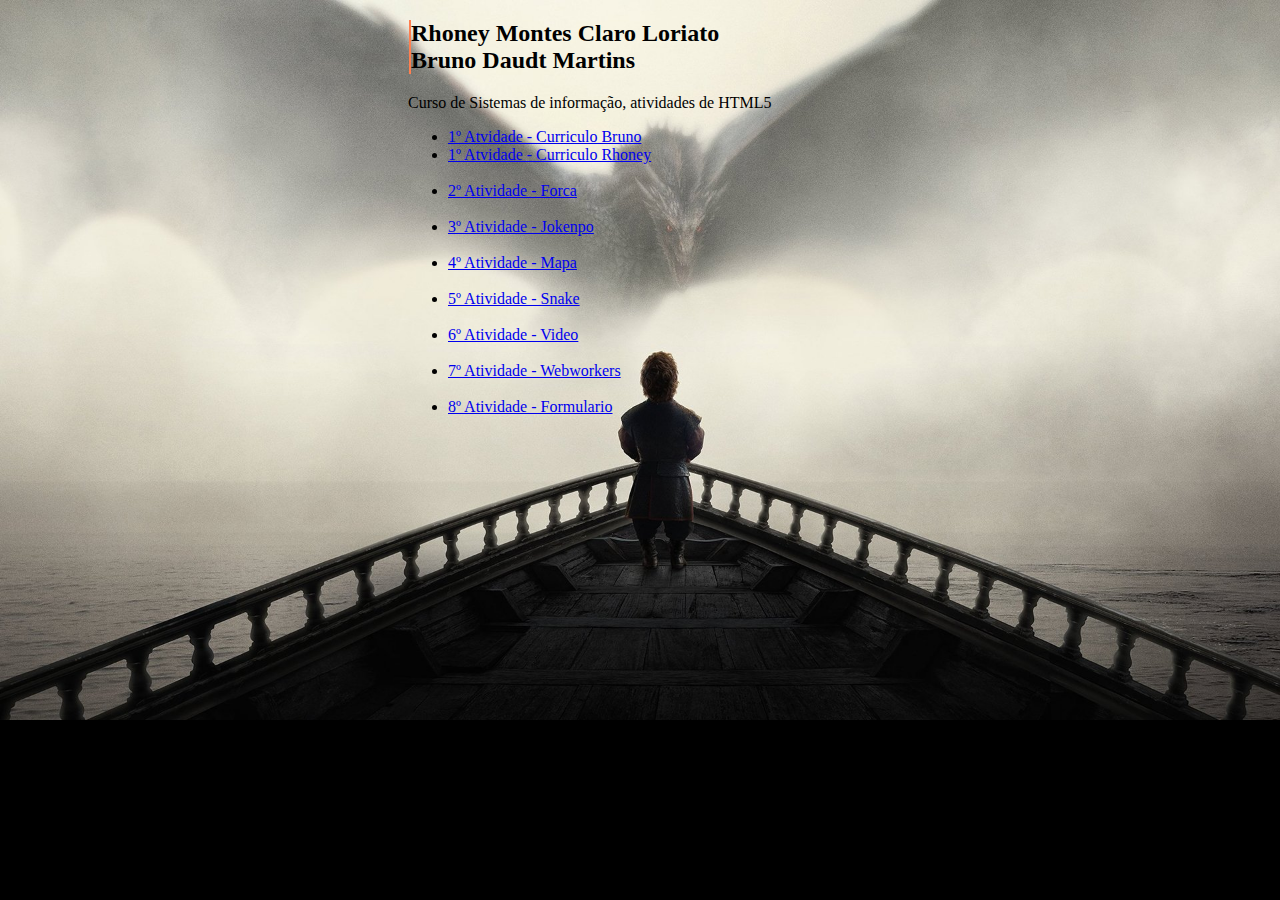
<file: index.html>
<!DOCTYPE HTML>
<html>
    <head>
        <style type="text/css">
            
            h2{
                margin-left: 1px;
                border-left: 2px double coral;
            }
            .center{
               margin-left: 400px;

            }
            body{
                background: url("img1.jpg");
                background-repeat: no-repeat;
                background-size:100%; 
                background-attachment: scroll;
                background-color: #000;
            }
        </style>
        
    </head>
    <body  >

        <div class= "center">
            <h2> Rhoney Montes Claro Loriato<br> Bruno Daudt Martins</h2>

            <div>
                <p> Curso de Sistemas de informação, atividades de HTML5 </p>
            </div>
            <div>
                <ul>
                    <li>
                        <a href=" https://rhoneyloriato.github.io\Curriculum "> 1º Atvidade - Curriculo Bruno</a>                
                    </li>
                    
                    <li>
                        <a href=" https://rhoneyloriato.github.io\Curriculum2"> 1º Atvidade - Curriculo Rhoney</a>
                    </li>
                    <br>
                    <li>
                        <a href="https://rhoneyloriato.github.io\Forca\index.html"> 2º Atividade - Forca </a>
                    </li>
                    <br>
                    <li>
                        <a href="https://rhoneyloriato.github.io/JoKenpo/index.html"> 3º Atividade - Jokenpo </a>
                    </li>
                    <br>
                    <li>
                        <a href="https://rhoneyloriato.github.io/Geolocalizacao/index.html"> 4º Atividade - Mapa </a>
                    </li>
                    <br>
                     <li>
                        <a href="https://rhoneyloriato.github.io/Snake/Jogo.html"> 5º Atividade - Snake </a>
                    </li>
                    <br>
                    <li>
                        <a href="https://rhoneyloriato.github.io/video/video.html"> 6º Atividade - Video </a>
                    </li>
                    <br>
                    <li>
                        <a href="https://rhoneyloriato.github.io/webworkers/index.html"> 7º Atividade - Webworkers </a>
                    </li>
                    <br>
                    <li>
                        <a href="https://rhoneyloriato.github.io/Formulario/index.html"> 8º Atividade - Formulario </a>
                    </li>
                    
                </ul>
            </div>
        </div>
    </body>
</html>
</file>
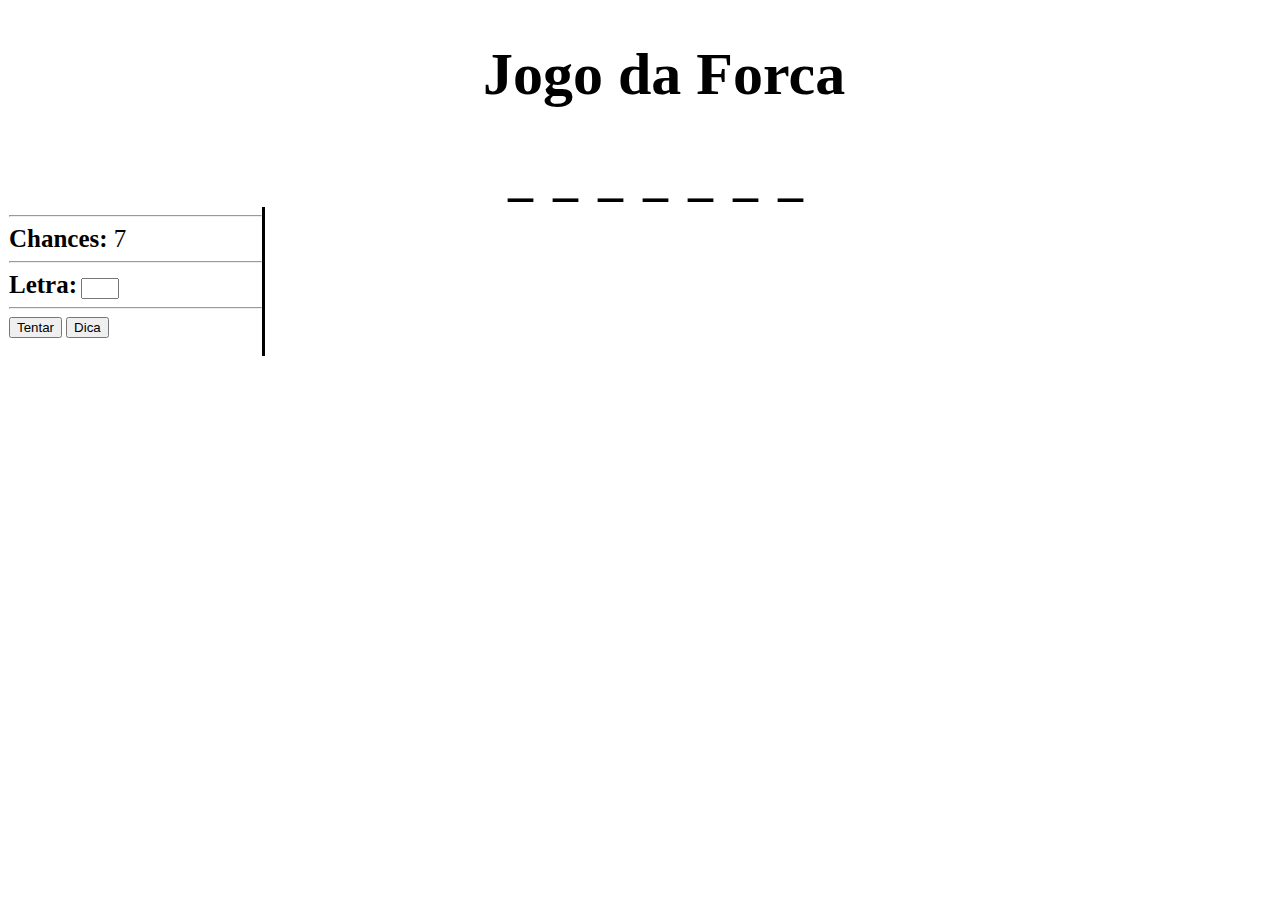
<file: Forca/index.html>
<!DOCTYPE html>
<html>
<head>
    <style type="text/css">
        
		.corpo{
			position: relative;
			width: 20%;
			margin-left: 1px;
			float: left;
			border-right: 3px solid black;
			
		}
        #palavra{
            font-weight: bold;
            font-size: 50px;
            letter-spacing: 20px;
            word-wrap: break-word;
			margin-left: 500px
			
        }   

        #letra{
            width: 30px;
			height: 15px;	
            text-transform: uppercase;
        }
		#letrasTentadas{
			font-size: 25px;
			}
		#chances{
			font-size: 25px;
			}
		b{
			font-size: 25px;
			}
		#letraJ{
			align-text: center;
			width: 
		}
		h1{ 
			font-size: 60px;
			margin-left: 475px;
		}
		
    </style>
        <title> Jogo da Forca</title>
		
		
</head>
    <body>
		
		<h1>Jogo da Forca</h1>
		
			<div id="palavra"></div>
			
		<div class="corpo">	
			<div id="letrasTentadas"></div>
			<hr/>
			<div id="chances"></div>
			<hr/>
            <b> Letra:</b>
            <input type="text" id="letra"  maxlength="1" value=""></input>
            <div>
			<hr/>
			<input type="submit" id="letraJ" onclick="tentativa(document.getElementById('letra').value)" value="Tentar" />
			<button onclick="dica()">Dica</button>
			
            </div>
			<br>
		</div>    
        <script type="text/javascript">
            var palavras = ["ABACATE", "ABACAXI", "ABIU", "ABRUNHO", "ABUTUA", "ACEROLA", "ACHACHAIRU","AJURU", "AKEE", "AMEIXA","AMORA", "ANTIDESMA", "APIRANGA", "ARICURI", "ARIRI", "ATEMOIA", "AVOCADO", "BABACO","BACABA", "BACURI", "BACURIPARI", "BALATA", "BANANA", "BARU", "BILIMBI", "BURITI", "CABELUDINHA", "CACAU", "CAFEZINHO", "CAGAITA", "CAINITO", "CAJU", "CALABAÇA", "CALABURA", "CALAMONDIN","CAMBUCI", "CAMUTIM", "CANISTEL","CAQUI", "CARAMBOLA", "CARAMURI", "CARISSA", "CEREJA", "CHAMPEDAKE", "CHERIMOIA", "CIRIGUELA", "COCO", "CONDESSA", "CRANBERRY","CUBIU", "CUPUAÇU", "CURUBA", "CUTITE", "DAMASCO", "DURIAN", "ESFREGADINHA", "FEIJOA", "FIGO", "FRAMBOESA", "GLYCOSMIS", "GOIABA", "GRANADILHA", "GRAVIOLA", "GROSELHA", "GRUMIXAMA", "GUABIJU", "GUABIROBA", "GUAÇATUNGA", "GUACHAMACA", "GUAGILOTE", "GUAMIRIM","JABUTICABA", "JACA", "JAMBO", "JAMBOLÃO","JUJUBA", "KINO", "KUMQUAT", "LACUCHA", "LANDIN", "LARANJA", "LICHIA", "LOBEIRA", "LONGAN", "LUCUMA", "LULO", "MABOLO", "MAMEY", "MANGA", "MANGABA", "MARMELO", "MAROLO", "MELANCIA", "MIRTILO", "MORANGO", "MURICI", "MURUMURU", "NARANJILLA", "NECTARINA", "NÊSPERA", "NONI", "ORANGELO", "PEQUI", "PERA", "PHYSALIS", "PINHA","PITAIA", "PITANGATUBA", "PIXIRICA", "POMELO", "PULASAN", "PUPUNHA", "RAMBAI", "RANDIA", "RUKAM", "SACHAMANGO", "SAGUARAJI", "SALAK", "SANTOL", "SAPOTI", "SAPUCAIA", "SORVA", "TAIUVA", "TAMARINDO", "TANGERINA", "TANGOR","TATAJUBA", "TORANJA", "TOTAI", "TUCUM","UCHUVA", "UMBU", "UMBUGUELA","UVA", "UVAIA", "UXI", "WAMPI"];
            
            var qtde = palavras.length -1;
            var tamv = qtde.length;
            var n = Math.round(Math.random() *qtde);
            var selecionarpalavra = palavras[n];
            jogo = "_".repeat(selecionarpalavra.length);
            var letrasTentadas = []; 
            var chance = 7;  
            defineletras(selecionarpalavra.length);    
            atualizarChances();
            
            function defineletras(t){
                        
                document.getElementById("palavra").innerHTML = jogo;
            }
            function dica(){
                alert("Fruta");
            }
            
            function tentativa(letra) {
                resetarTentativa(); 
                if (!jogo.includes("_")){
                    return;        
                }
                if (chance <= 0) {
                    alert("Você Perdeu");
                    return;        
                }
                if (!letra.match(/^[a-zA-Z]+$/) || letra == "") {
                    alert("Caractere invalido");
                    return;
                }
                var tent = letra.toUpperCase();
            
                if (letrasTentadas.includes(tent)) {
                    alert("Essa letra ja foi usada!");
                    return;
                }
                letrasTentadas.push(tent);
                atualizarLetrasTentadas();
            
                if (padronizaStr(selecionarpalavra).includes(tent)) {
                
                    jogo = jogo.replaceAt(tent);         
                    atualizarJogo();
                } else {
                    chance--;
                    atualizarChances();
                }
            }
            function atualizarJogo() {
                
                document.getElementById("palavra").innerHTML = jogo;
                if (padronizaStr(selecionarpalavra) == jogo) {
                    alert("Parabéns Você Ganhou, Pressiona F5 para jogar novamente");
                    chances = 0;
                }
            }
            String.prototype.replaceAt = function(replacement) {
                var novoTexto = this;
                var palavraPadronizada = padronizaStr(selecionarpalavra);
                
                for(var i = 0; i < palavraPadronizada.length; i++) {
                    if (palavraPadronizada[i] === replacement) {
                        novoTexto = novoTexto.substr(0, i) + palavraPadronizada[i] + novoTexto.substr(i + 1);
                    }
                }
                return novoTexto;
            }
            function atualizarChances() {
                    document.getElementById("chances").innerHTML = "<b>Chances:</b> " + chance;   
                if (chances <= 0) {
                    feedback("<u>Você perdeu, recarregue a página para jogar novamente!</u>");
                }
            }
                
            function atualizarLetrasTentadas() {
                document.getElementById("letrasTentadas").innerHTML = "<b>Letras tentadas:</b> " + letrasTentadas;
            }
            function resetarTentativa() {
                var tentativaComponente = document.getElementById("letra");
                tentativaComponente.value = "";
                tentativaComponente.focus();
            }
            function padronizaStr(str) {
              str = str.toLowerCase();
              return str.toUpperCase();
            }
        </script>
    </body>
</html>
</file>
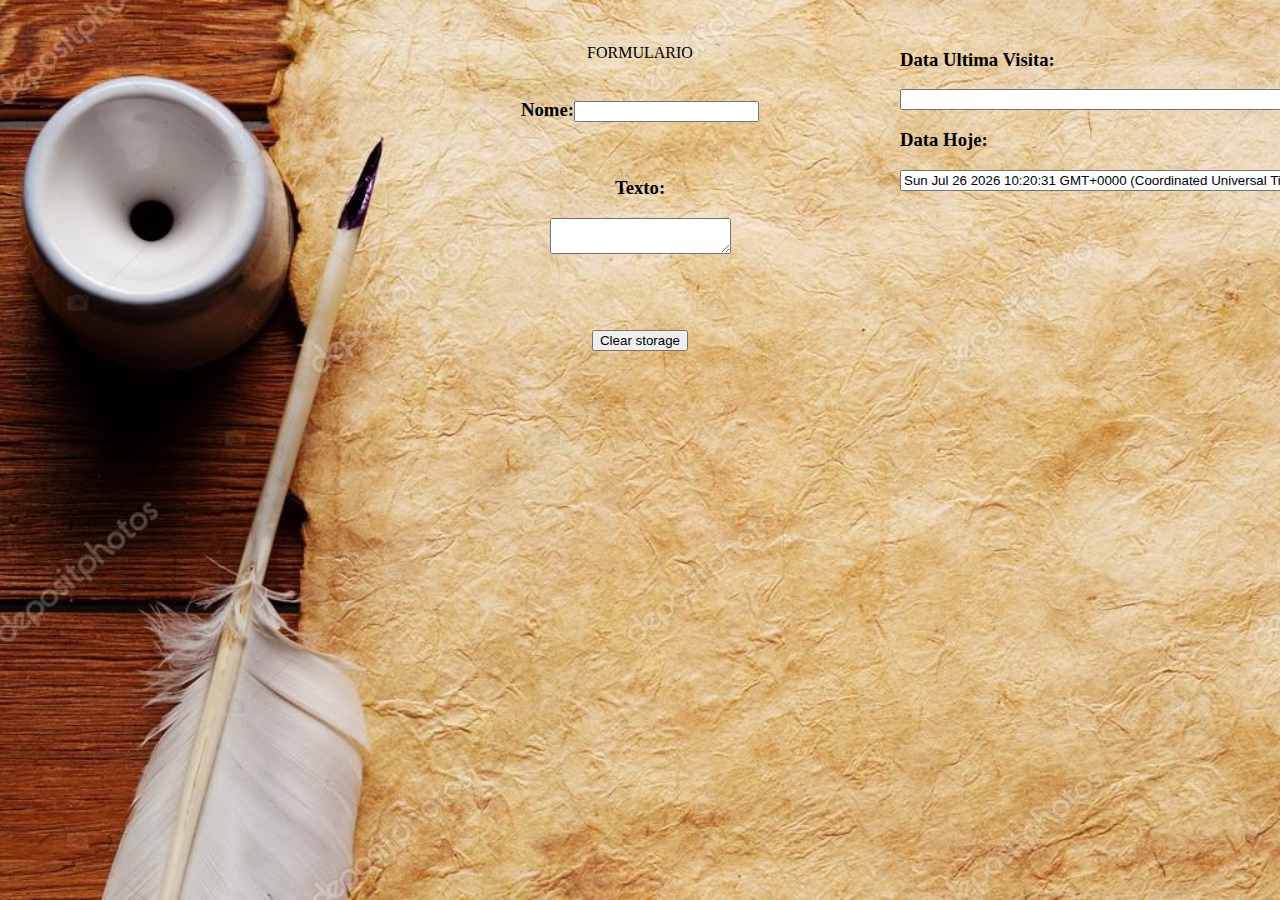
<file: Formulario/index.html>
<!DOCTYPE html>
<html>
<head>
	<link rel="stylesheet" type="text/css" href="style.css">
	<title>FORMULARIO</title>
</head>
<body>
	<br><br>
	<div class="centro">
	FORMULARIO<br><br>
	<h3>Nome:<input type="text" id="nome" name="text1"></h3>
	
	</div><br>
	<div class="centro">
		<h3>Texto:</h3>
	<textarea id="mudou"></textarea>
	</div>

	<div class="imagens1" >
		<h3>Data Ultima Visita:</h3>
	<input type="text" id="data1" name="data1" readonly="readonly" size="55">

	<div class="imagens" >
		<h3>Data Hoje:</h3>
	<input type="text" id="data2" name="data2" readonly="readonly" size="55">
	
	</div></div><br><br><br><br>
	<div class="centro">	
		<input type="button" value="Clear storage" onClick="ClearStorage()">
		</div>
</body>

<script>
	var formNome = document.getElementById('nome');
	console.log(formNome);
	
	formNome.addEventListener('change',
		function(){
			console.log("asd");
			var str = formNome.value;
			localStorage.setItem('nome',str);
	},false);
	

	var existe = localStorage.getItem('nome');
	if(existe){
		formNome.value = existe;
	}

	var textA = document.getElementById('mudou');
	console.log(textA);
	textA.addEventListener('change',
		function(){
			var string = textA.value;
			localStorage.setItem('texto',string);
	},false);
	var jaTem = localStorage.getItem('texto');
	if(jaTem){
		textA.value = jaTem;
	}
	var data1 = document.getElementById('data1');
	var data2 = document.getElementById('data2');
	var dat = new Date();
	data2.value = dat;
	
	var datem = localStorage.getItem('data2');
	if(datem){
		data1.value = datem;
		var aff = data2.value;
		localStorage.setItem('data2',aff);

		
	}
	else{
		var aff = data2.value;
		localStorage.setItem('data2',aff);
	}
	function ClearStorage()
{
localStorage.clear();
alert("No of items in local storage is " + localStorage.length);
}
</script>
</html>
</file>
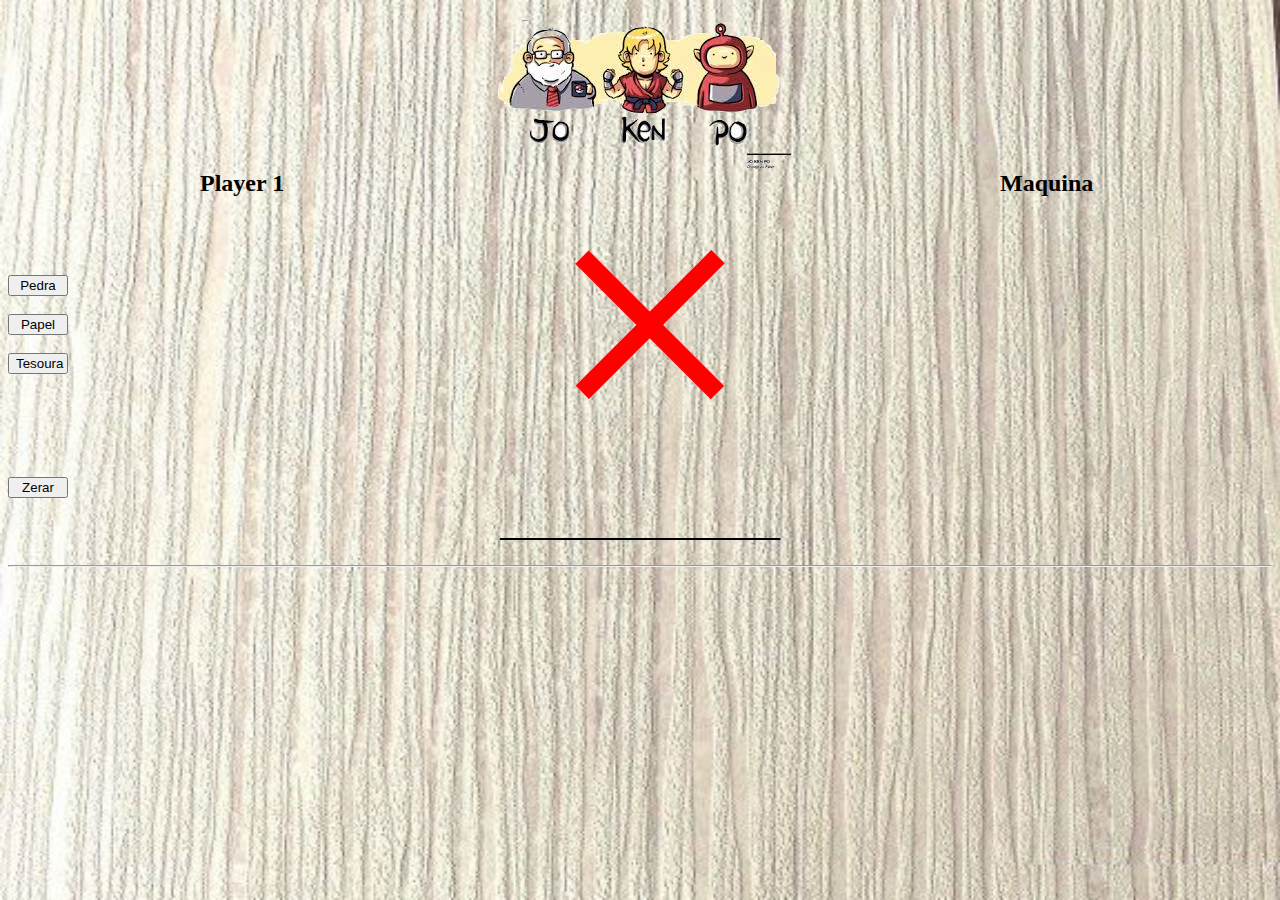
<file: JoKenpo/index.html>
<!DOCTYPE html>
<html>
	<head>
	<link rel="stylesheet" type="text/css" href="styles.css">
	<title>JoKenPo</title>
	</head>
	<body>
		<div>
			<div class="centro">
				<img src="images/jokenpo.png">
			</div>
			<div class="painel1">
				<br>
					<h2 id = "label1">Player 1</h2>
				<div class="buttons1">
					<button id="1" onclick="selecionar(0)">Pedra</button><br><br>
					<button id="2" onclick="selecionar(1)">Papel</button><br><br>
					<button id="3" onclick="selecionar(2)">Tesoura</button>
				</div>

				<div class="imagens1">
					<img src="images/pedra.png" id="pedra" class="imagem" value="pedra">
					<img src="images/tesoura.png" id="tesoura" class="imagem" value= "tesoura">
					<img src="images/papel.png" id="papel" class="imagem" value="papel">	
				</div>
			</div>
			<div>
				<img src="images/x1.png" id="imagens3">
			</div>
			<div class="painel2">
			 	<h2 id="label2">Maquina</h2>
			 	<div class="imagens2">
					<img src="images/pedra.png" id="pedra2" class="imagem">
					<img src="images/tesoura.png" id="tesoura2" class="imagem">
					<img src="images/papel.png" id="papel2" class="imagem">	
				</div>
			</div>
			<button onclick="zerar()"> Zerar</button>
			<div id = "dados">
				<div id = "resultado">		
				______________
				</div>
				<hr>
				<div id = "vitoria">	
				
				</div>
				
				<div id = "derrota">
					
				</div>
			</div>		
		</div>
		<script src="script.js"></script>
	</body>
</html>
</file>
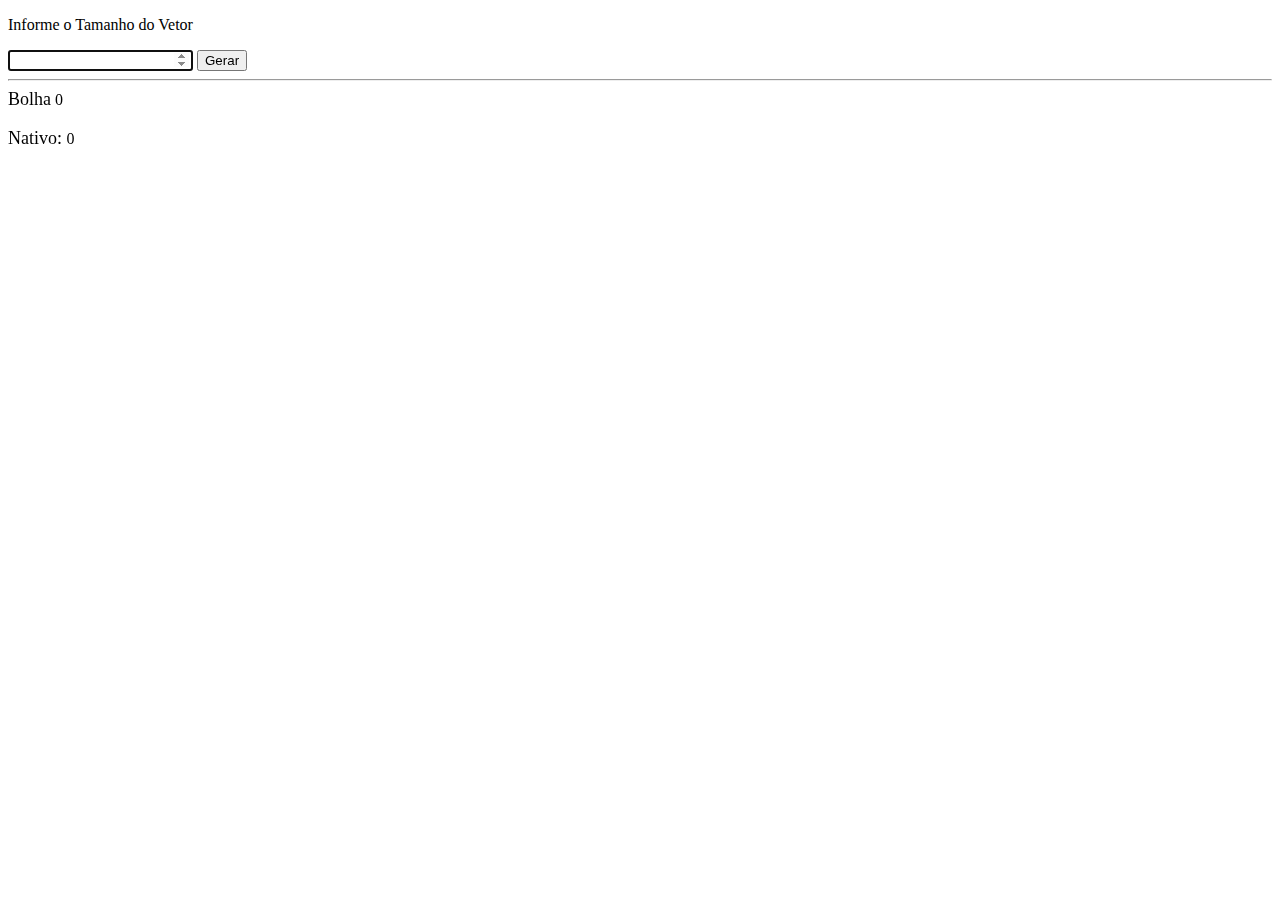
<file: webworkers/index.html>
<!DOCTYPE html>
<html>
<head>
	<title></title>
	<style type="text/css" ></style>
</head>
<body>
<div id="script">
<p> Informe o Tamanho do Vetor</p>
	<div>
         <input type="number" id="inputNumber" autofocus>
         <button onclick="gerar()">Gerar</button>
    </div>    
 	<div>
 		<hr>
 		<label style="font-size: 18px;text-transform: underline">Bolha</label>
        <label id="tempo">0</label>
    </div>
   

    <div>
    	<br>
        
        <label style="font-size: 18px;text-transform: underline">Nativo: </label>
        <label id="tempo2">0</label>
    </div>



    <script type="text/javascript" src="script.js"></script>
</body>
</html>
</file>
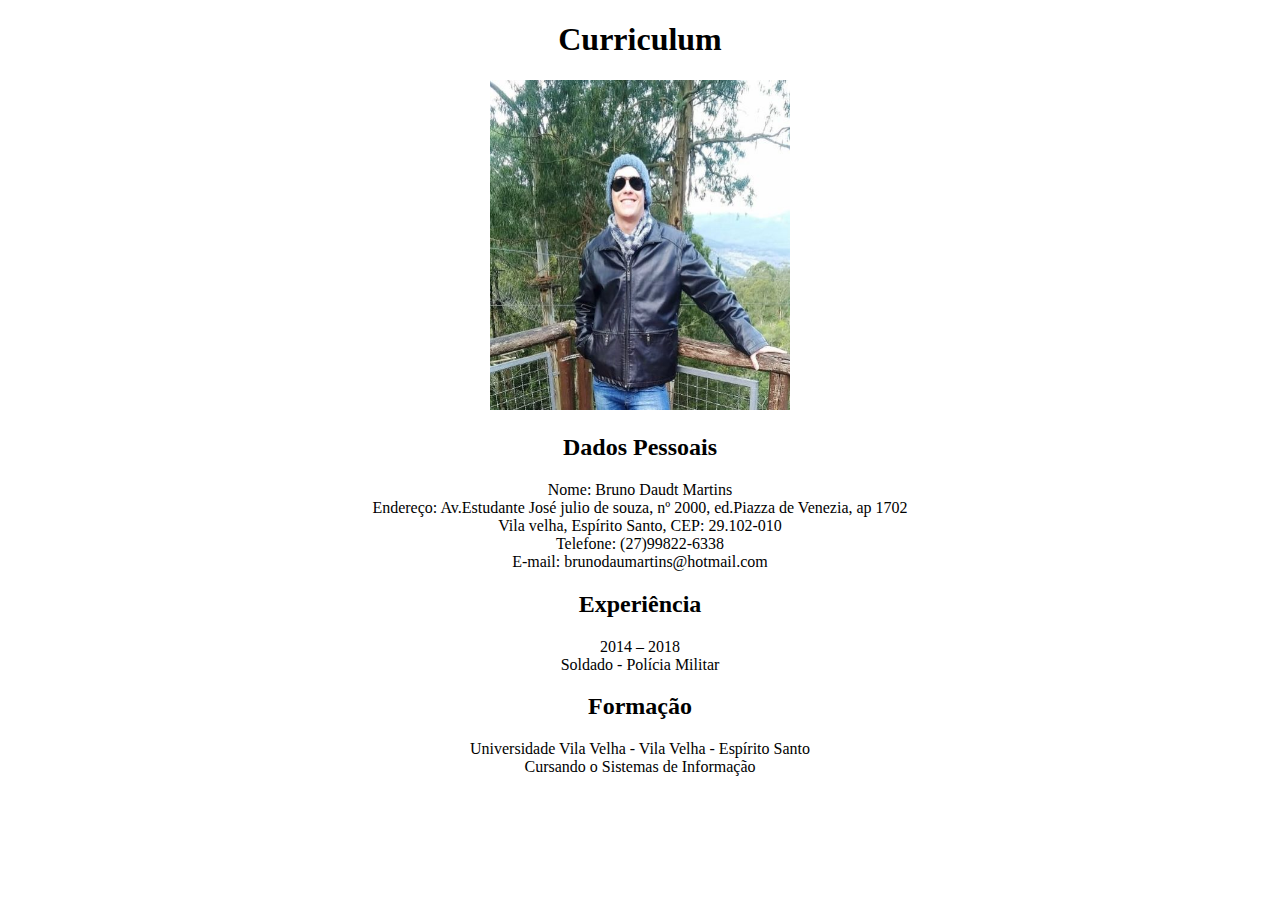
<file: Curriculum.html>
<!DOCTYPE HTML>
<html>

<head>
        <link rel="stylesheet" href="style.css">
    <div class="div2"> 
        
    <h1>Curriculum</h1>
    </div>
</head>
<body>
      <div class="div2">
              <img src="certa talvez.jpg" alt="Imagem de página não encontrada" width="300" height="330" />  
                
         </div>
<div class="div2">
    <h2>Dados Pessoais</h2>
    <div>
        Nome: Bruno Daudt Martins <br>
        Endereço: Av.Estudante José julio de souza, nº 2000, ed.Piazza de Venezia, ap 1702 <br>
        Vila velha, Espírito Santo, CEP: 29.102-010 <br>
        Telefone: (27)99822-6338 <br>
        E-mail: brunodaumartins@hotmail.com <br>
        

    </div>   
</div>

<div class="div2">
    <h2>Experiência </h2>
    <div>
        2014 – 2018<br>
        Soldado - Polícia Militar <br>
        

    </div>   
</div>
        
<div class="div2">
    <h2>Formação </h2>
    <div>
        Universidade Vila Velha - Vila Velha - Espírito Santo <br>
            Cursando o Sistemas de Informação  <br>      

    </div>   
</div>

</body>

</html>
</file>
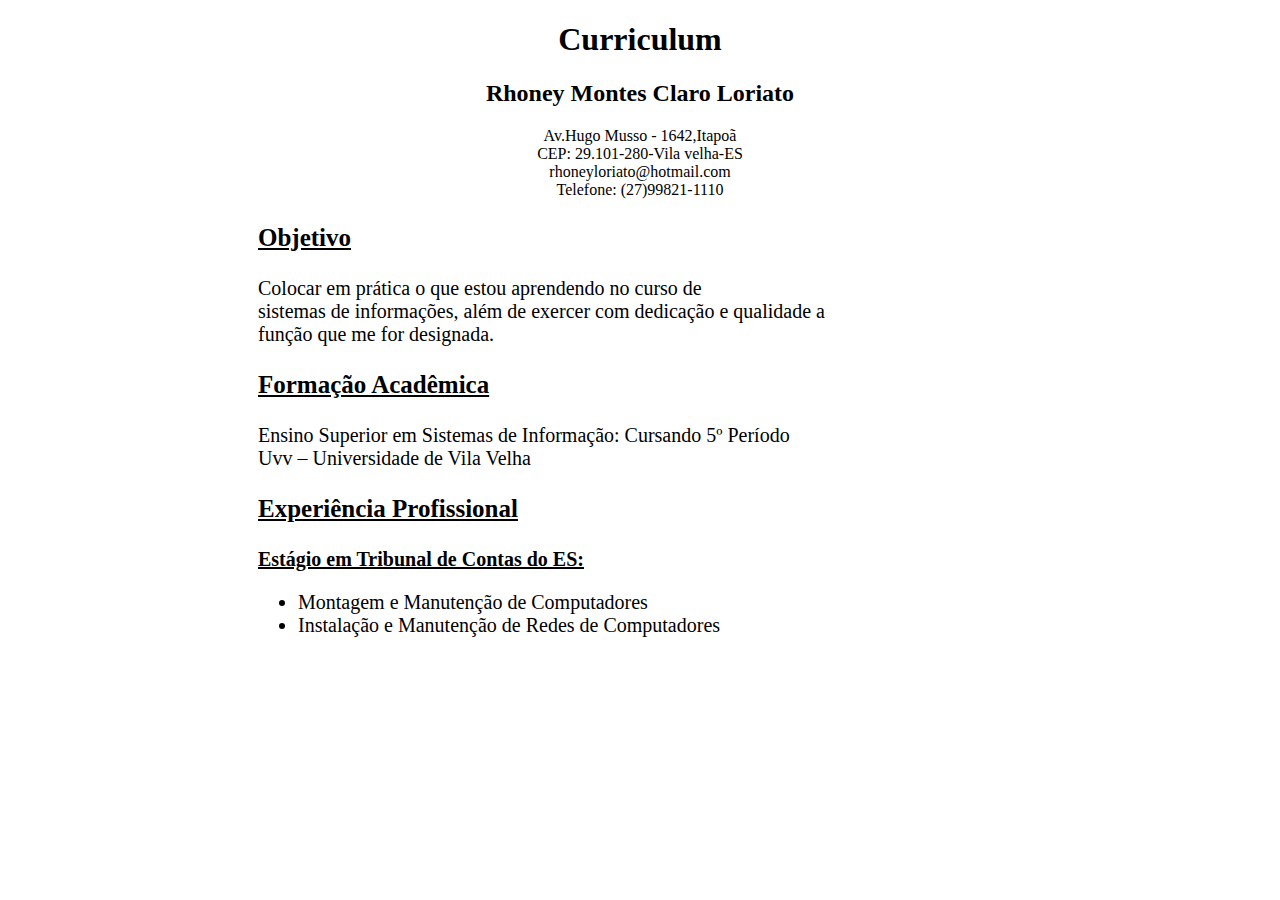
<file: Curriculum2.html>
<!DOCTYPE HTML>
<html>

<head>
        <link rel="stylesheet" href="style.css">
    <div class="div2"> 
        
    <h1 class="centro">Curriculum</h1>
    </div>
</head>
    <body>
        <div >
            <div class="centro">
                <h2>Rhoney Montes Claro Loriato</h2><p/>
                <div class="centro">
                    
                </div>
                Av.Hugo Musso - 1642,Itapoã<br>
                CEP: 29.101-280-Vila velha-ES <br>
                rhoneyloriato@hotmail.com <br>
                Telefone: (27)99821-1110 <br>
            </div>   
            <div class="position">
                <div>
                <p class="subtitulo">Objetivo</p>
                    <div class="texto">
                        Colocar em prática o que estou aprendendo no curso de <br>
                        sistemas de informações, além de exercer com dedicação e qualidade a<br>
                        função que me for designada.  
                    </div>    
            </div>
            
            <div>
                <p class="subtitulo">Formação Acadêmica</p>
                <div class = "texto">
                    Ensino Superior em Sistemas de Informação: Cursando 5º Período<br>
                    Uvv – Universidade de Vila Velha
                </div>   
            </div>

            <div>
                <p class="subtitulo">Experiência Profissional</p>
                    <div class="texto">
                       <b><u>Estágio em Tribunal de Contas do ES:</u></b>
                        <ul>
                            <li>
                                Montagem e Manutenção de Computadores
                            </li>
                            <li>
                                Instalação e Manutenção de Redes de Computadores
                            </li> 
                        </ul>
                    </div>            
            </div>
        </div>
    </body>
</html>
</file>
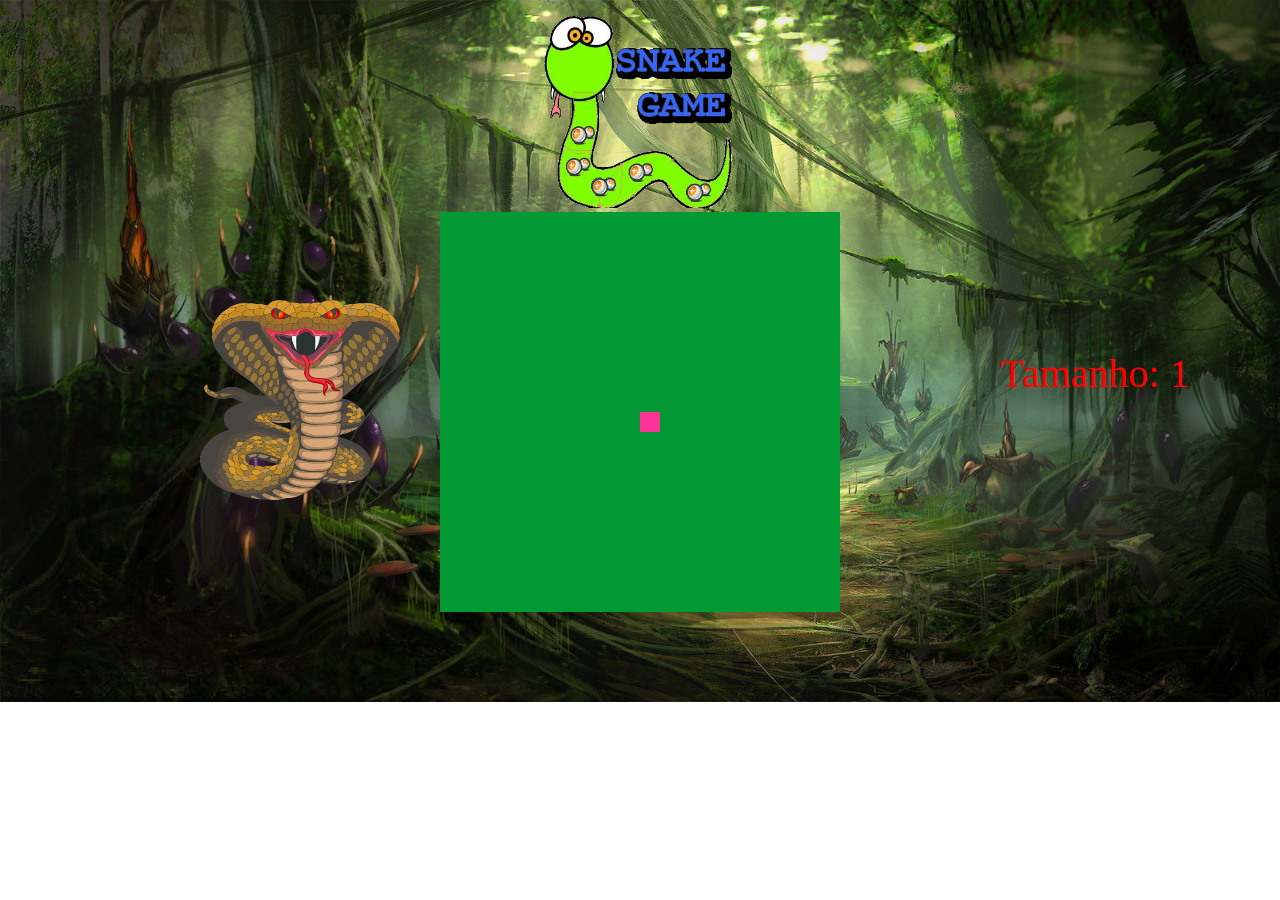
<file: projeto final/Jogo.html>
<!DOCTYPE html>
<html>
<head>
	<link rel="stylesheet" type="text/css" href="style.css">
		<title>Jogo </title>

</head>

<body>
	<div class="centro">
				<img src="snake.png" width="200"  height="200">
			</div>
	<div class="imagens1">
				<img src="especial.png" width="200"  height="200">
			</div>	
	<div class = "result" id = "resultado">
	</div>	
	<div class="centro">
	<canvas id="stage" width="400"  height="400" ></canvas>
	</div>
	
<script src="script.js"></script>
</body>

</html>
</file>
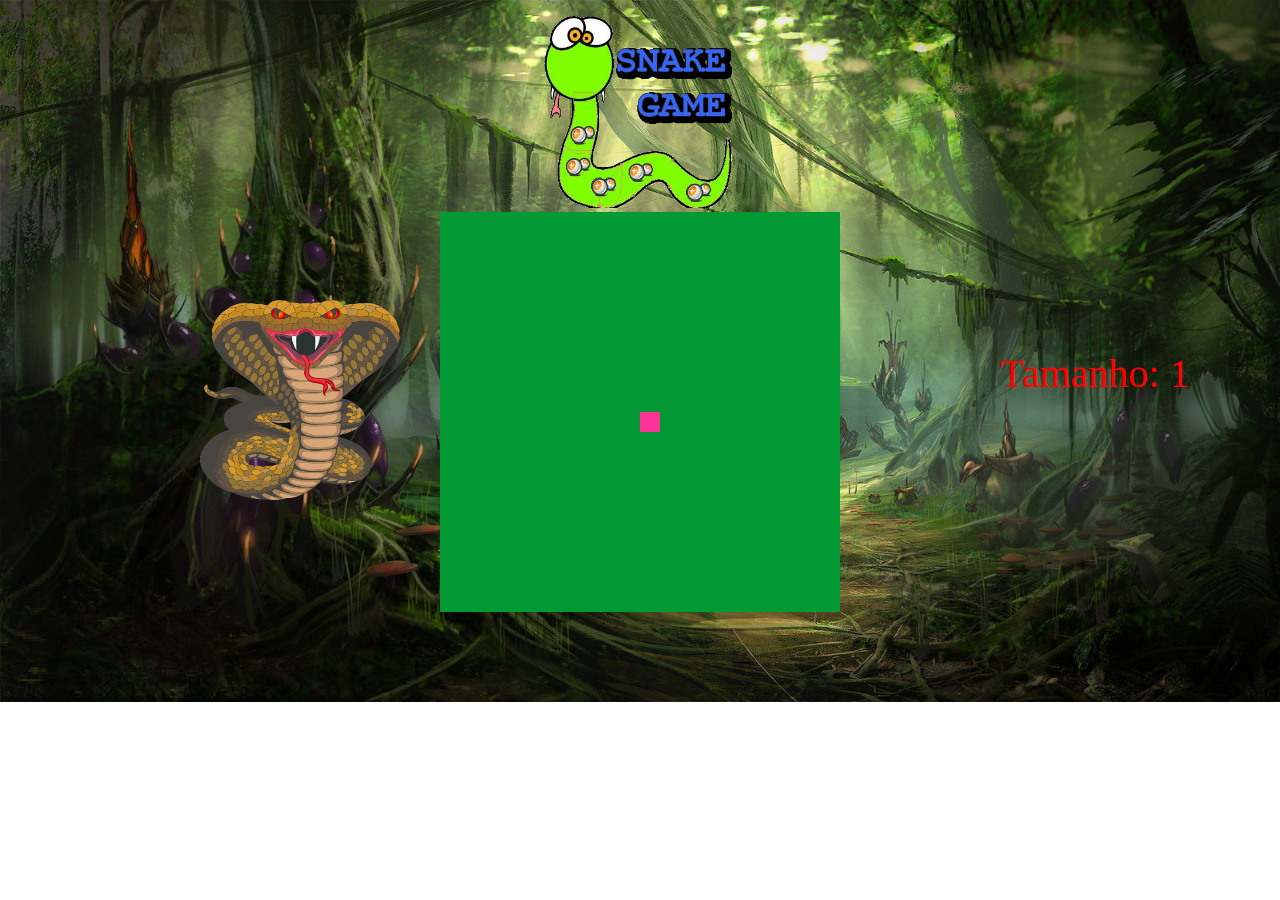
<file: Snake/Jogo.html>
<!DOCTYPE html>
<html>
<head>
	<link rel="stylesheet" type="text/css" href="style.css">
		<title>Jogo </title>

</head>

<body>
	<div class="centro">
				<img src="snake.png" width="200"  height="200">
			</div>
	<div class="imagens1">
				<img src="especial.png" width="200"  height="200">
			</div>	
	<div class = "result" id = "resultado">
	</div>	
	<div class="centro">
	<canvas id="stage" width="400"  height="400" ></canvas>
	</div>
	<script src="script.js"></script>
</body>

</html>
</file>
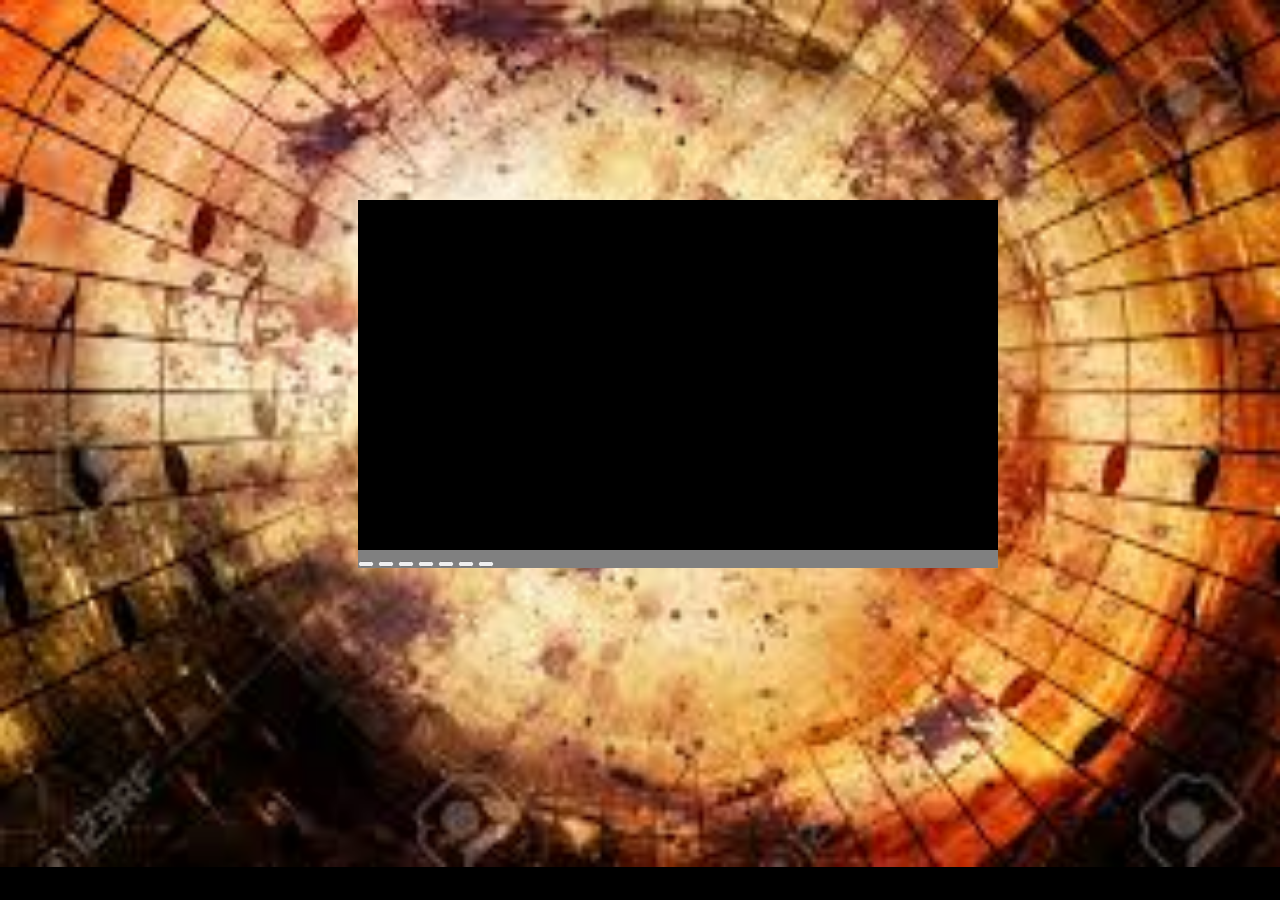
<file: video/video.html>
<!DOCTYPE html>
<html>
<head>	
	<link rel="stylesheet" href="https://use.fontawesome.com/releases/v5.5.0/css/all.css" integrity="sha384-B4dIYHKNBt8Bc12p+WXckhzcICo0wtJAoU8YZTY5qE0Id1GSseTk6S+L3BlXeVIU" crossorigin="anonymous">

	<style type="text/css">
		body{
			background-color: black;
			background-image: url("fundo.jpg");
			background-size: cover;
			background-repeat: no-repeat;
		}
		#player{

			background-color: black;
			margin-left: 350px; 
			margin-top: 200px;
			width: 640px;
			height: 350px;
		}
		#controls
		{
			background-color: gray;
			margin-left: 350px;
			width: 640px;	
		}
		#video1{
			width: 500px;
			height:  275px;

		}
	</style>
</head>
<body>
	<div  id="player" >
		
		
	</div>

		<div id="controls">
			<button onclick="stepbackward()"><i class="fas fa-step-backward"></i></button>
			<button type="button" onclick="play()"><i class="fas fa-play"></i></button>
			<button onclick="pause()"><i class="fas fa-pause"></i></button>
			<button onclick="reload()" ><i class="fas fa-redo-alt"></i></button>
			<button onclick="stepforward()"><i class="fas fa-step-forward"></i></button>
			<button onclick="mute()"><i class="fas fa-volume-mute"></i></button>
			<button onclick="desmute()"><i class="fas fa-volume-up"></i> </button> 
		</div>
	<script type="text/javascript">

		var tag = document.createElement('script');

		tag.src = "https://www.youtube.com/iframe_api";
		var firstScriptTag = document.getElementsByTagName('script')[0];
		firstScriptTag.parentNode.insertBefore(tag, firstScriptTag);
			
			
		var player;
		function onYouTubeIframeAPIReady() {
	    	player = new YT.Player('player', {
	        height: '390',
	        width: '640',
	        videoId: 'MfwrqP-6rE8',
	        events: {
	            'onReady': onPlayerReady,
	            'onStateChange': onPlayerStateChange
	        }
			});
		}
		
		var videoPlaylist = ['MfwrqP-6rE8','TmUGwK_43Tk','C6MOKXm8x50'];
		function onPlayerReady(event) {
	    	event.target.playVideo();
	    	player.setLoop(true);
	    	player.loadPlaylist({playlist:videoPlaylist
            });
		}

		var done = false;
		function onPlayerStateChange(event){
	    	if (event.data == YT.PlayerState.PLAYING && !done) {
	        	//setTimeout(stopVideo, 6000);
	        	//done = true;
	     
	    	}
		}


		function play(){
			player.playVideo();    	    	
		}

		function pause(){
			player.pauseVideo();
		}
		function mute(){ 
			player.mute();
		}

		function desmute(){
			player.unMute();
		}

		function reload(){
			player.loadPlaylist({playlist:videoPlaylist
            });		
		}

		function stepforward(){
			 player.nextVideo();
		}
			

		function stepbackward(){
	      player.previousVideo();
	    }	

	</script>
</body>
</html>
</file>
<file: Formulario/style.css>
body{
	background: url("fundo.jpg");
	background-repeat: no-repeat;
	background-size:100%; 
	background-attachment: scroll;
}

.centro{
	text-align: center;
}

.imagens1{
	position: absolute;
	top: 30px;
	left: 900px;
}

.imagens2{
	position: absolute;
	top: 60px;
	left: 1000px;
}
</file>
<file: JoKenpo/styles.css>
body{
	background: url("images/fundo.jpg");
	background-repeat: no-repeat;
	background-size:100%; 
	background-attachment: scroll;
}
.centro{
	text-align: center;
}

.imagem{
	display: none;
	width:150px; 
	height: 150px;

}

.painel1{
	width: 500px;
	height: 300px;
}
.imagens1{
	position: absolute;
	top: 250px;
	left: 200px;
}
.buttons1{
	position: absolute;
	top: 275px;

}
#label1{
	position: absolute;
	top: 150px;
	left:200px;
}

#label2{
	position: absolute;
	top:150px;
	left: 1000px;
}
#imagens3{
	position: absolute;
	top: 250px;
	left: 575px;
	width:150px; 
	height: 150px;

}
.imagens2{
	position: absolute;
	top: 250px;
	left: 975px;
	width:150px; 
	height: 150px;
}
#dados{
	text-align: center;
	font-size: 40px;
}
button{
	width: 60px;
}
</file>
<file: style.css>
.div2{
    text-align: center;
}
.centro{
    text-align: center;
}

.subtitulo{
	font-weight: bold;
	text-decoration: underline;
	font-size: 25px
}
.texto{
	font-size: 20px;
}

.position{
	margin-left: 250px
}
</file>
<file: projeto final/style.css>
body{
	background: url("selvas.jpg");
	background-repeat: no-repeat;
	background-size:100%; 
	background-attachment: scroll;
}

.centro{
	text-align: center;
}

.imagens1{
	position: absolute;
	top: 300px;
	left: 200px;
}

.result{
	position: absolute;
	top: 350px;
	left: 1000px;
	text-align: center;
	font-size: 40px;
	color: red;
}
</file>
<file: Snake/style.css>
body{
	background: url("selvas.jpg");
	background-repeat: no-repeat;
	background-size:100%; 
	background-attachment: scroll;
}

.centro{
	text-align: center;
}

.imagens1{
	position: absolute;
	top: 300px;
	left: 200px;
}

.result{
	position: absolute;
	top: 350px;
	left: 1000px;
	text-align: center;
	font-size: 40px;
	color: red;
}
</file>
